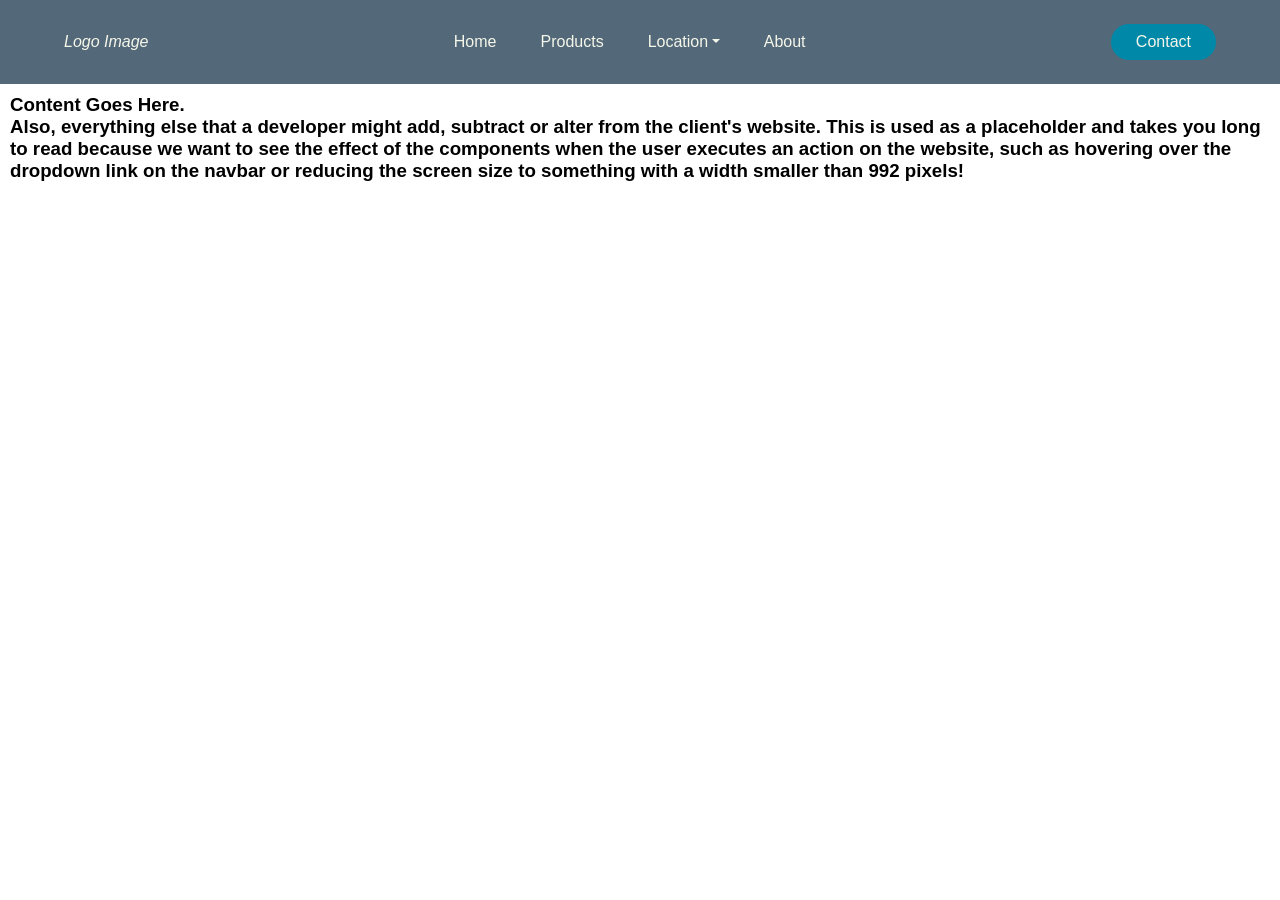
<file: index.html>
<!DOCTYPE html>
<html>
  <head>
    <meta charset="UTF-8">
    <title>Standard Navbar</title>
    <link rel="stylesheet" href="style.css">
    <script src="script.js"></script>
  </head>

  <body>
    <header>
      <div class="in-small">
        <a href="#"><i>Logo Image</i></a>
        <div class="hamburger" onclick="changeBurger()">
          <div class="bar1"></div>
          <div class="bar2"></div>
          <div class="bar3"></div>
        </div>
      </div>
      <ul class="navbar-links">
        <li><a href="#">Home</a></li>
        <li><a href="#">Products</a></li>
        <li class="dropdown">
          <a class="dropdown-btn">Location</a>
          <div class="dropdown-content">
            <a href="#">New York</a>
            <a href="#">Sao Paulo</a>
            <a href="#">London</a>
            <a href="#">Paris</a>
            <a href="#">Seoul</a>
          </div>
        </li>
        <li><a href="#">About</a></li>
      </ul>
      <a href="#" class="contact"><button>Contact</button></a>
    </header>

    <h3>Content Goes Here. <br>Also, everything else that a developer might add, subtract or alter from the client's website. This is used as a placeholder and takes you long to read because we want to see the effect of the components when the user executes an action on the website, such as hovering over the dropdown link on the navbar or reducing the screen size to something with a width smaller than 992 pixels!</h3>
  </body>

</html>
</file>
<file: style.css>
/* =============================== COMMENT START - Styles that override everything (CSS Reset to maintain style in different browsers) =============================== */
* {
  box-sizing: border-box;
  margin: 0;
  padding: 0;
}
/* =========================================================================== COMMENT END =========================================================================== */

li, a, button {
  font-family: Arial;
  font-weight: normal;
  font-size: 16px;
  color: #F6F7EB;
  text-decoration: none;
} 

header {
  display: flex;
  justify-content: space-between;
  align-items: center;
  padding: 24px 5%;
  background-color: #536878;
}

header .hamburger {
  display: none;
}

header a:first-child {
  cursor: pointer;
}

.navbar-links {
  list-style: none;
}

.navbar-links li {
  display: inline-block;
  padding: 0 20px;
}

h3 {
  margin: 10px 0px 0px 10px;
  font-family: Arial;
}

/* =============================== COMMENT START - Transition for the header links =============================== */
.navbar-links li a {
  transition: all 0.3s ease 0s;
}

.navbar-links li a:hover {
  color: #998888;
}
/* ================================================= COMMENT END ================================================= */

.contact button {
  padding: 9px 25px;
  background-color: rgba(0, 136, 169, 1);
  border: none;
  border-radius: 50px;
  cursor: pointer;
  transition: all 0.3s ease 0s;
}

.contact button:hover {
  background-color: rgba(0, 136, 169, 0.8);  
}

/* =============================== COMMENT START - Dropdown items =============================== */
.dropdown-btn {
  border: none;
  background-color: transparent;
  font-family: Arial;
  font-size: 16px;
  transition: all 0.3s ease 0s;
}

/* Neat little down arrow icon on vanilla CSS*/
.dropdown-btn::after {
  display: inline-block;
  margin-left: 0.225em;
  vertical-align: 0.225em;
  content: "";
  border-top: 0.3em solid;
  border-right: 0.3em solid transparent;
  border-left: 0.3em solid transparent;
}

/* Hide the dropdown content on default */
.dropdown-content {
  display: none;
  position: absolute;
  background-color: #536878;
  padding: 15px 25px 15px 8px;
}

.dropdown-btn:hover {
  color: #998888;
}

.dropdown-content a {
  float: none;
  padding: 10px 16px;
  text-decoration: none;
  display: block;
}

/* On hover, display the dropdown content as a black */
.dropdown:hover .dropdown-content {
  display: block;
}
/* ======================================== COMMENT END ======================================== */

/* =============================== COMMENT START - The hamburger menu =============================== */
.hamburger {
  display: inline-block;
  cursor: pointer;
}

.bar1, .bar2, .bar3 {
  width: 20px;
  height: 3px;
  background-color: #F6F7EB;
  margin: 4px 0;
  transition: 0.3s;
}

/* Make changes on hamburger when user clicks */
.switch-patties .bar1 {
  transform: rotate(-45deg) translate(-5px, 4px);
}

.switch-patties .bar2 {
  opacity: 0;
}

.switch-patties .bar3 {
  transform: rotate(45deg) translate(-6px, -5px);
}

/* ========================================== COMMENT END ========================================== */

/* =============================== COMMENT START - Different menu for smaller screens (starting with screens equal to or smaller to tablets) =============================== */
@media(max-width: 992px) {
  /* Hide all except logo in small screens and show hamburger menu */
  header {
    /* First, override header's display flex, so the hamburger menu appears below everything */
    display: block;
  }
  header .in-small {
    display: flex;
    justify-content: space-between;
    align-items: center;
  }
  header .navbar-links, header .contact {
    display: none;
  }
  header .hamburger {
    display: block;
  }

  /* 'reveal' class is toggled through JS with user clicks on the hamburger it */
  header.reveal .navbar-links, header.reveal .navbar-links li {
    display: block;
    width: 100%;
    margin-top: 30px;
  }
  header.reveal .dropdown-content {
    position: relative;
    padding: 20px 25px 0px 8px;
  }
  header.reveal .dropdown-content a{
    padding: 15px 16px;
  }
  header.reveal .contact {
    display: block;
    margin-top: 22px;
  }
}
/* ============================================================================== COMMENT END ============================================================================== */
</file>
<file: styles.css>
/* =============================== COMMENT START - Styles that override everything (CSS Reset to maintain style in different browsers) =============================== */
* {
  box-sizing: border-box;
  margin: 0;
  padding: 0;
}
/* =========================================================================== COMMENT END =========================================================================== */

header li, header a, header button {
  font-family: Arial;
  font-weight: normal;
  font-size: 16px;
  color: #F6F7EB;
  text-decoration: none;
} 

header {
  display: flex;
  justify-content: space-between;
  align-items: center;
  padding: 24px 5%;
  background-color: #536878;
}

header .hamburger {
  display: none;
}

header a:first-child {
  cursor: pointer;
}

.navbar-links {
  list-style: none;
}

.navbar-links li {
  display: inline-block;
  padding: 0 20px;
}

h3 {
  margin: 10px 0px 0px 10px;
  font-family: Arial;
}

/* =============================== COMMENT START - Transition for the header links =============================== */
.navbar-links li a {
  transition: all 0.3s ease 0s;
}

.navbar-links li a:hover {
  color: #998888;
}
/* ================================================= COMMENT END ================================================= */

.contact button {
  padding: 9px 25px;
  background-color: rgba(0, 136, 169, 1);
  border: none;
  border-radius: 50px;
  cursor: pointer;
  transition: all 0.3s ease 0s;
}

.contact button:hover {
  background-color: rgba(0, 136, 169, 0.8);  
}

/* =============================== COMMENT START - Dropdown items =============================== */
.dropdown-btn {
  border: none;
  background-color: transparent;
  font-family: Arial;
  font-size: 16px;
  transition: all 0.3s ease 0s;
}

/* Neat little down arrow icon on vanilla CSS*/
.dropdown-btn::after {
  display: inline-block;
  margin-left: 0.225em;
  vertical-align: 0.225em;
  content: "";
  border-top: 0.3em solid;
  border-right: 0.3em solid transparent;
  border-left: 0.3em solid transparent;
}

/* Hide the dropdown content on default */
.dropdown-content {
  display: none;
  position: absolute;
  background-color: #536878;
  padding: 15px 25px 15px 8px;
}

.dropdown-btn:hover {
  color: #998888;
}

.dropdown-content a {
  float: none;
  padding: 10px 16px;
  text-decoration: none;
  display: block;
}

/* On hover, display the dropdown content as a black */
.dropdown:hover .dropdown-content {
  display: block;
}
/* ======================================== COMMENT END ======================================== */

/* =============================== COMMENT START - The hamburger menu =============================== */
.hamburger {
  display: inline-block;
  cursor: pointer;
}

.bar1, .bar2, .bar3 {
  width: 20px;
  height: 3px;
  background-color: #F6F7EB;
  margin: 4px 0;
  transition: 0.3s;
}

/* Make changes on hamburger when user clicks */
.switch-patties .bar1 {
  transform: rotate(-45deg) translate(-5px, 4px);
}

.switch-patties .bar2 {
  opacity: 0;
}

.switch-patties .bar3 {
  transform: rotate(45deg) translate(-6px, -5px);
}

/* ========================================== COMMENT END ========================================== */

/* =============================== COMMENT START - Different menu for smaller screens (starting with screens equal to or smaller to tablets) =============================== */
@media(max-width: 992px) {
  /* Hide all except logo in small screens and show hamburger menu */
  header {
    /* First, override header's display flex, so the hamburger menu appears below everything */
    display: block;
  }
  header .in-small {
    display: flex;
    justify-content: space-between;
    align-items: center;
  }
  header .navbar-links, header .contact {
    display: none;
  }
  header .hamburger {
    display: block;
  }

  /* 'reveal' class is toggled through JS with user clicks on the hamburger it */
  header.reveal .navbar-links, header.reveal .navbar-links li {
    display: block;
    width: 100%;
    margin-top: 30px;
  }
  header.reveal .dropdown-content {
    position: relative;
    padding: 20px 25px 0px 8px;
  }
  header.reveal .dropdown-content a{
    padding: 15px 16px;
  }
  header.reveal .contact {
    display: block;
    margin-top: 22px;
  }
}
/* ============================================================================== COMMENT END ============================================================================== */
</file>
